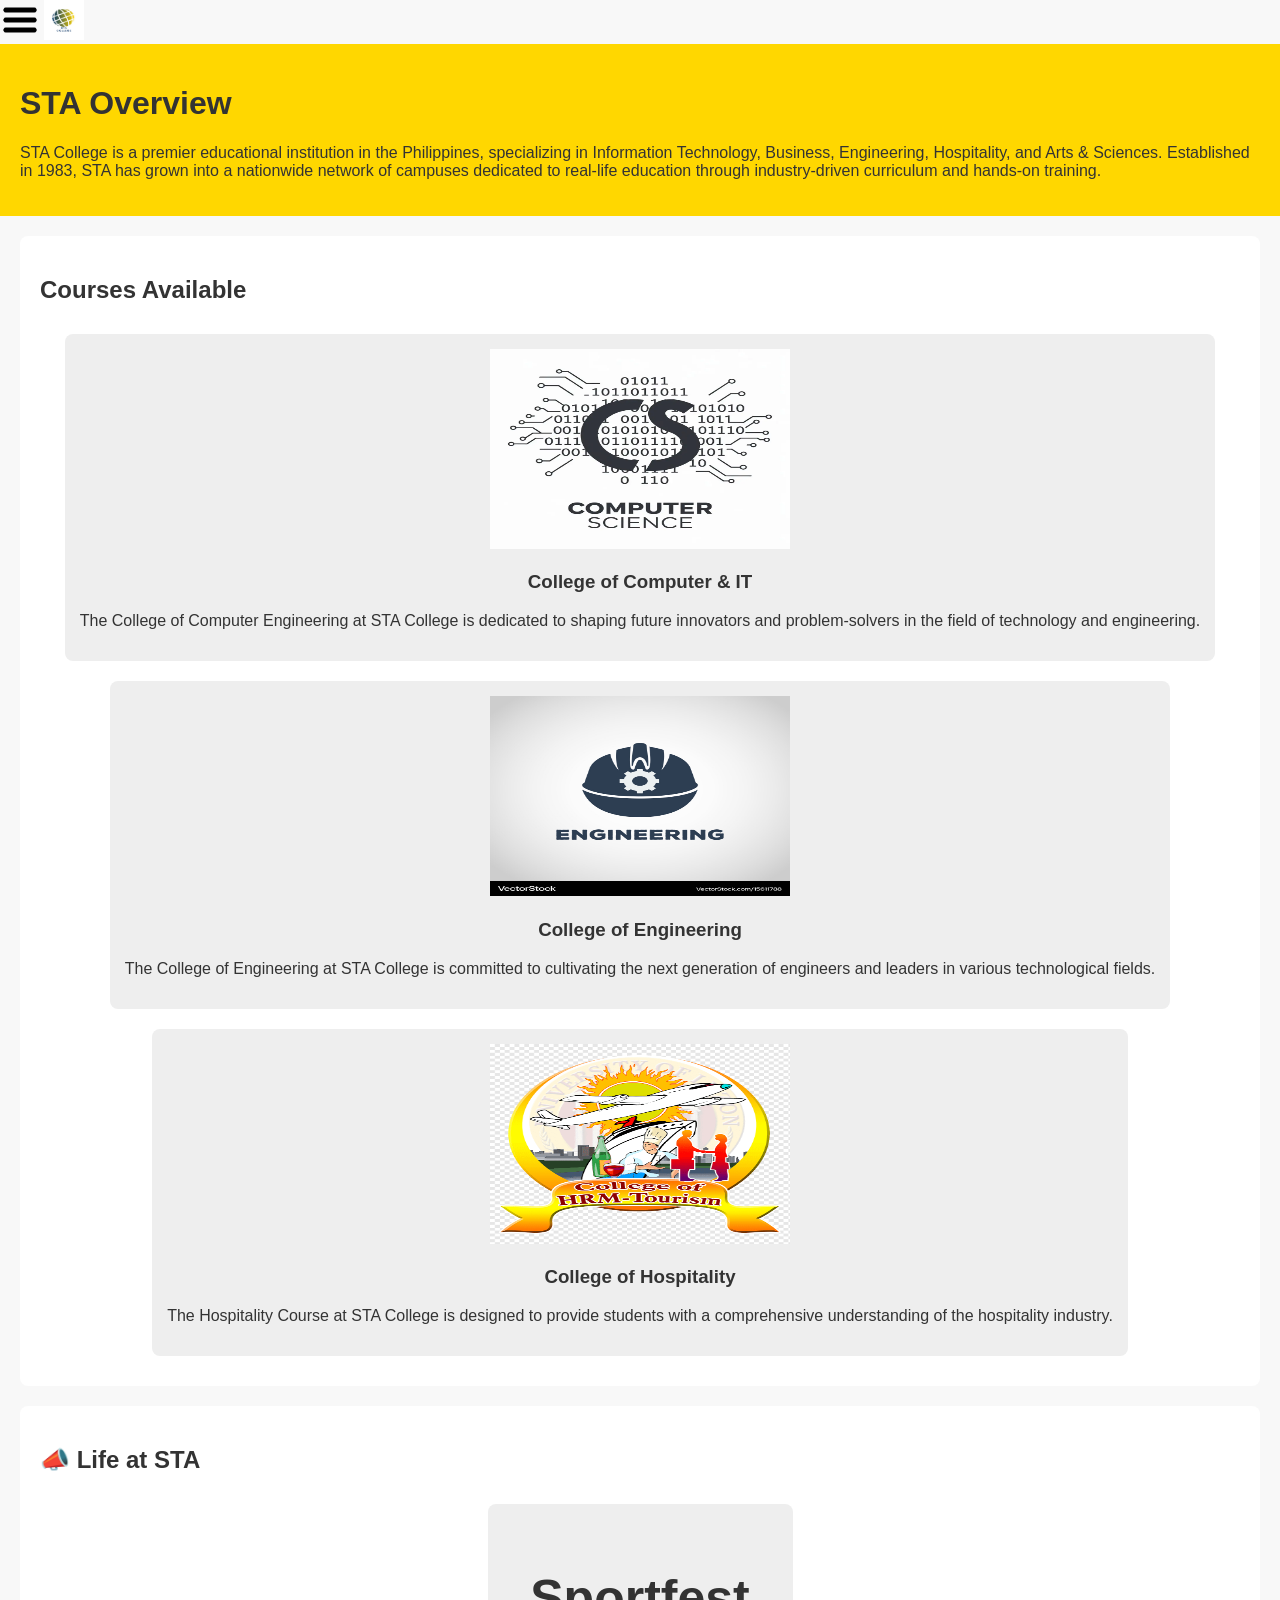
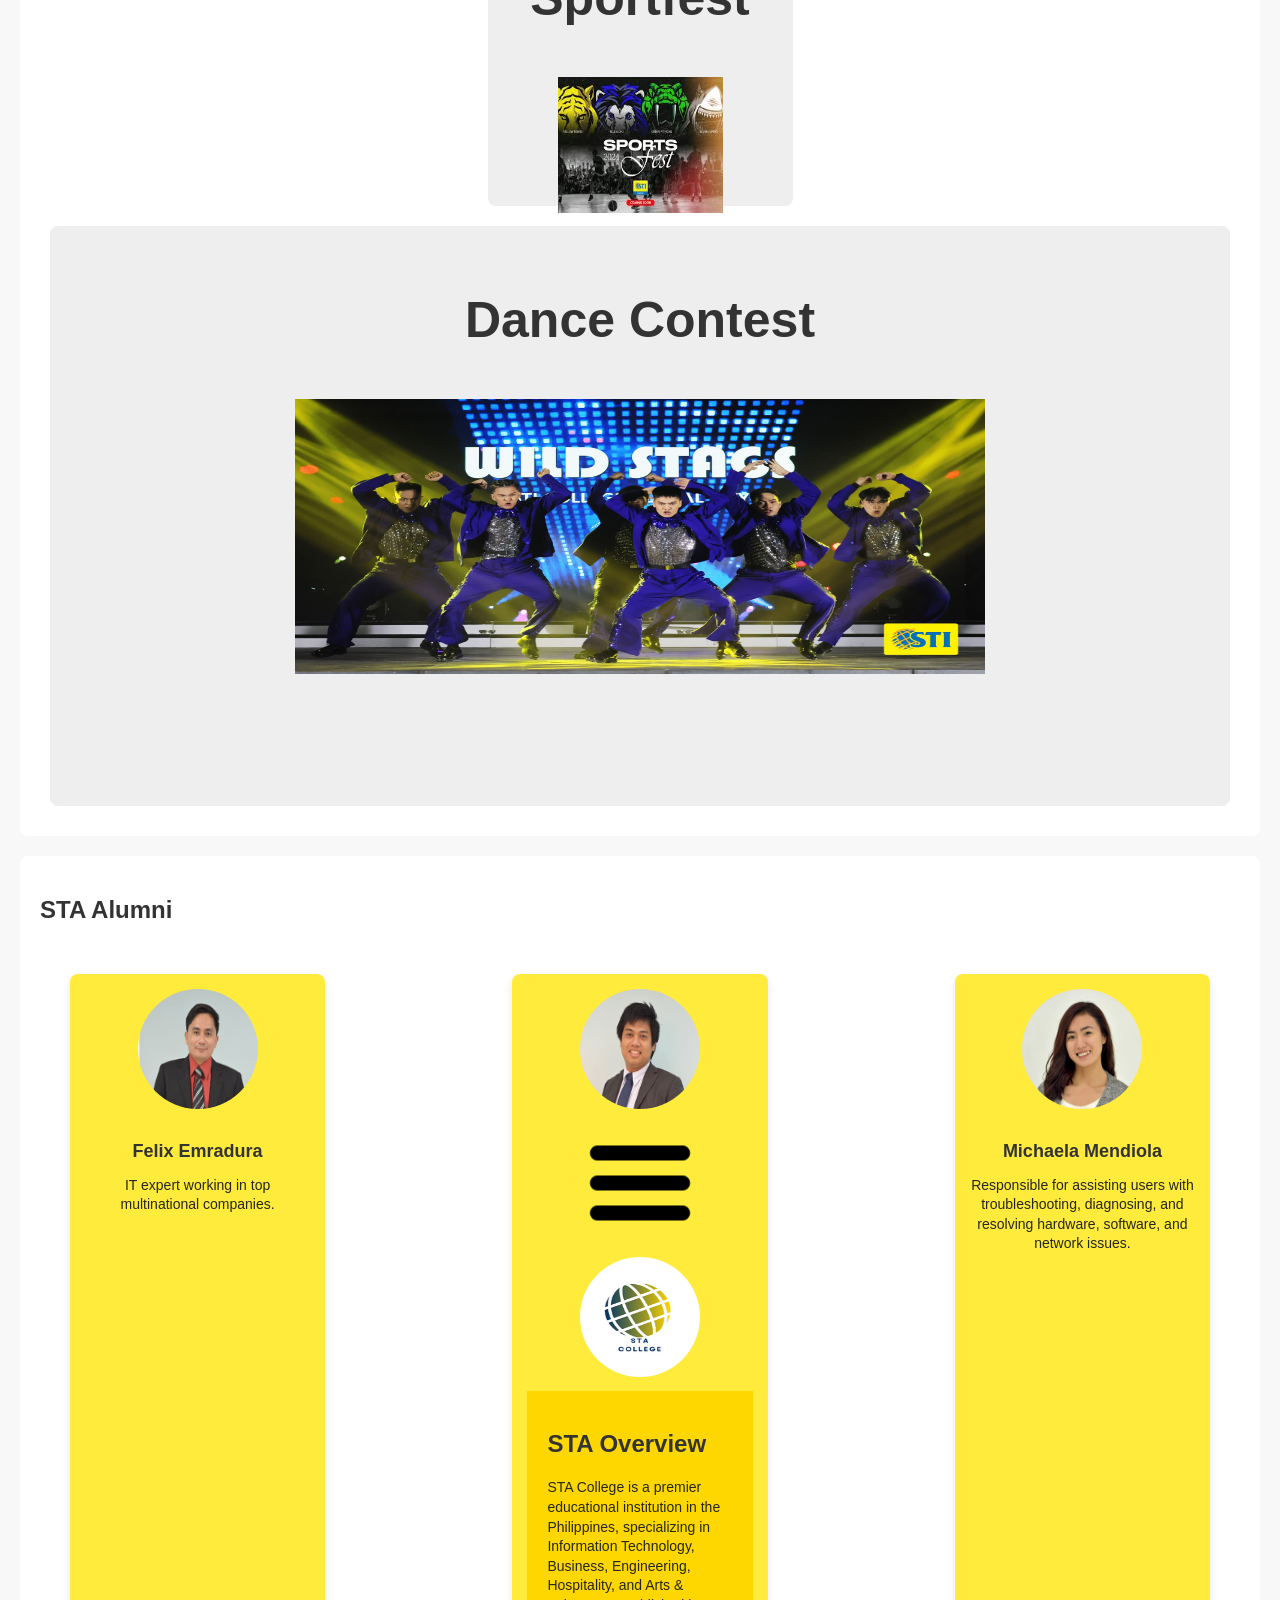
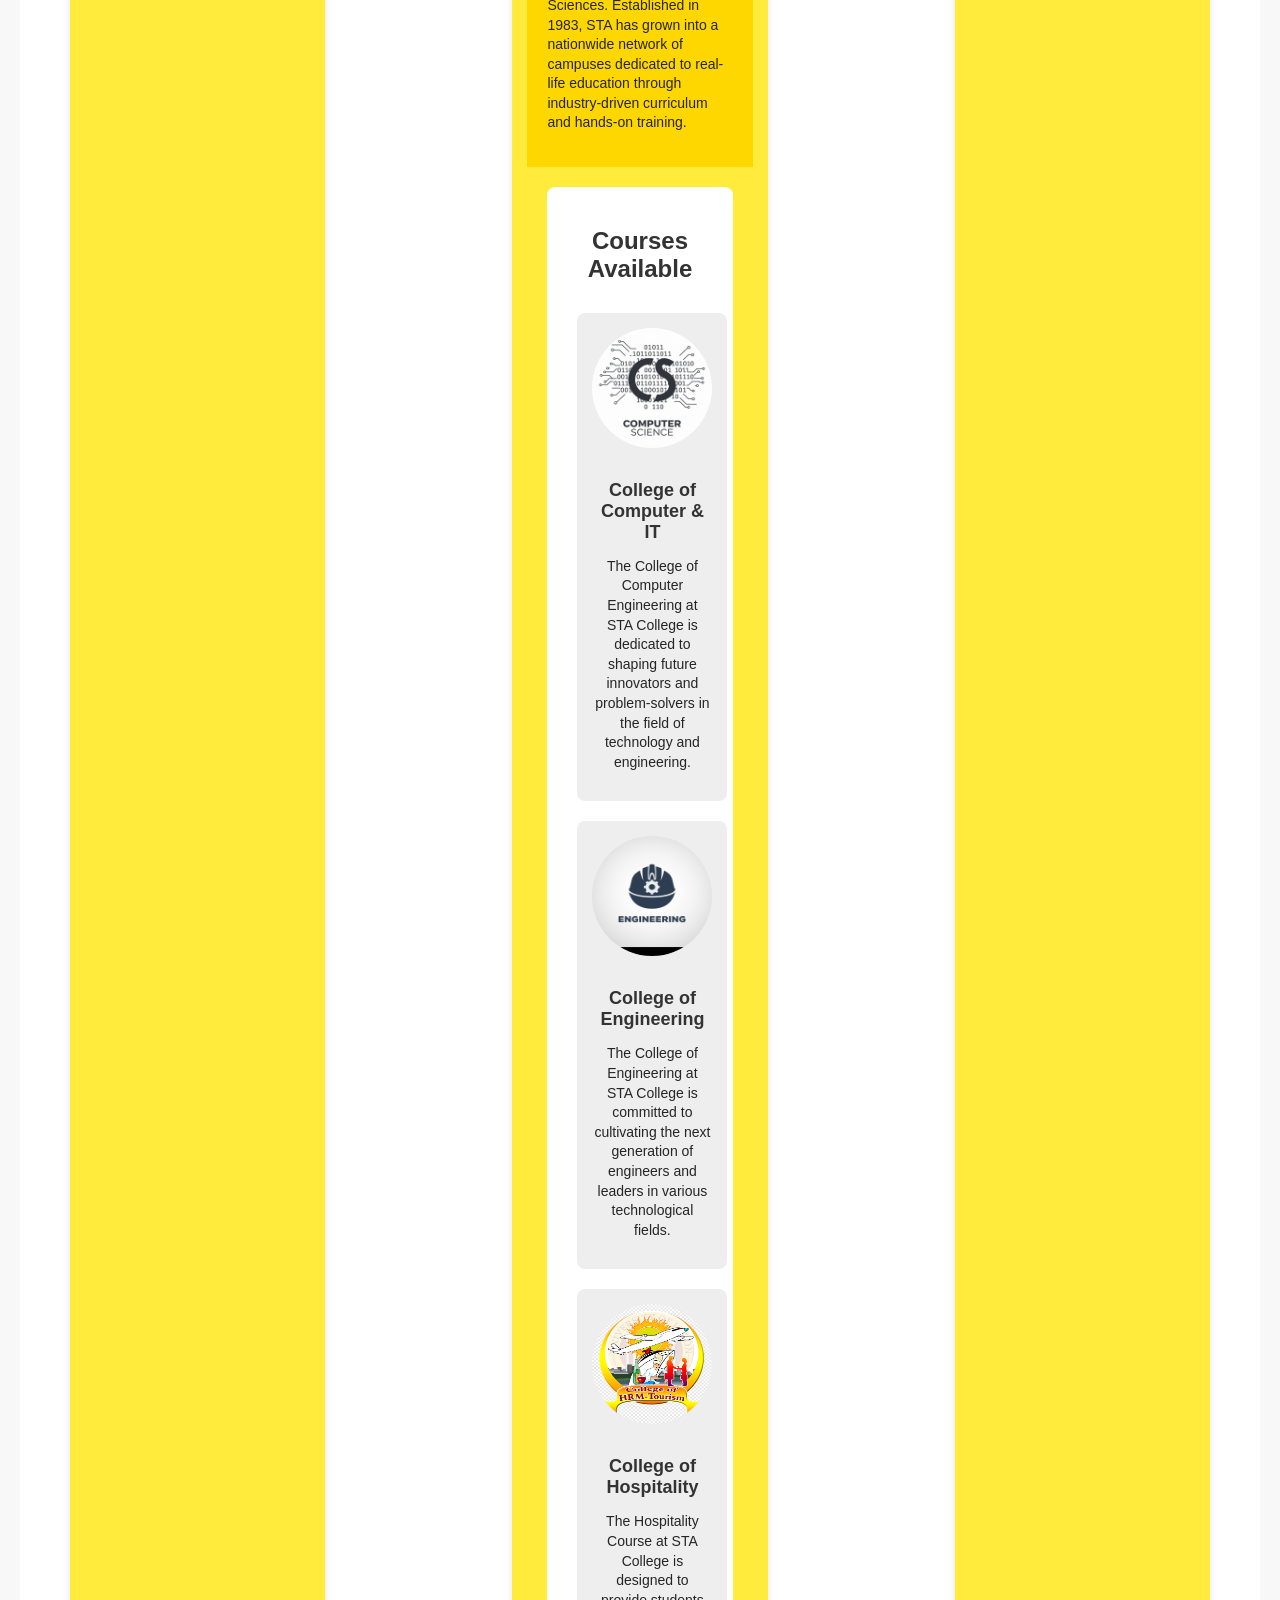
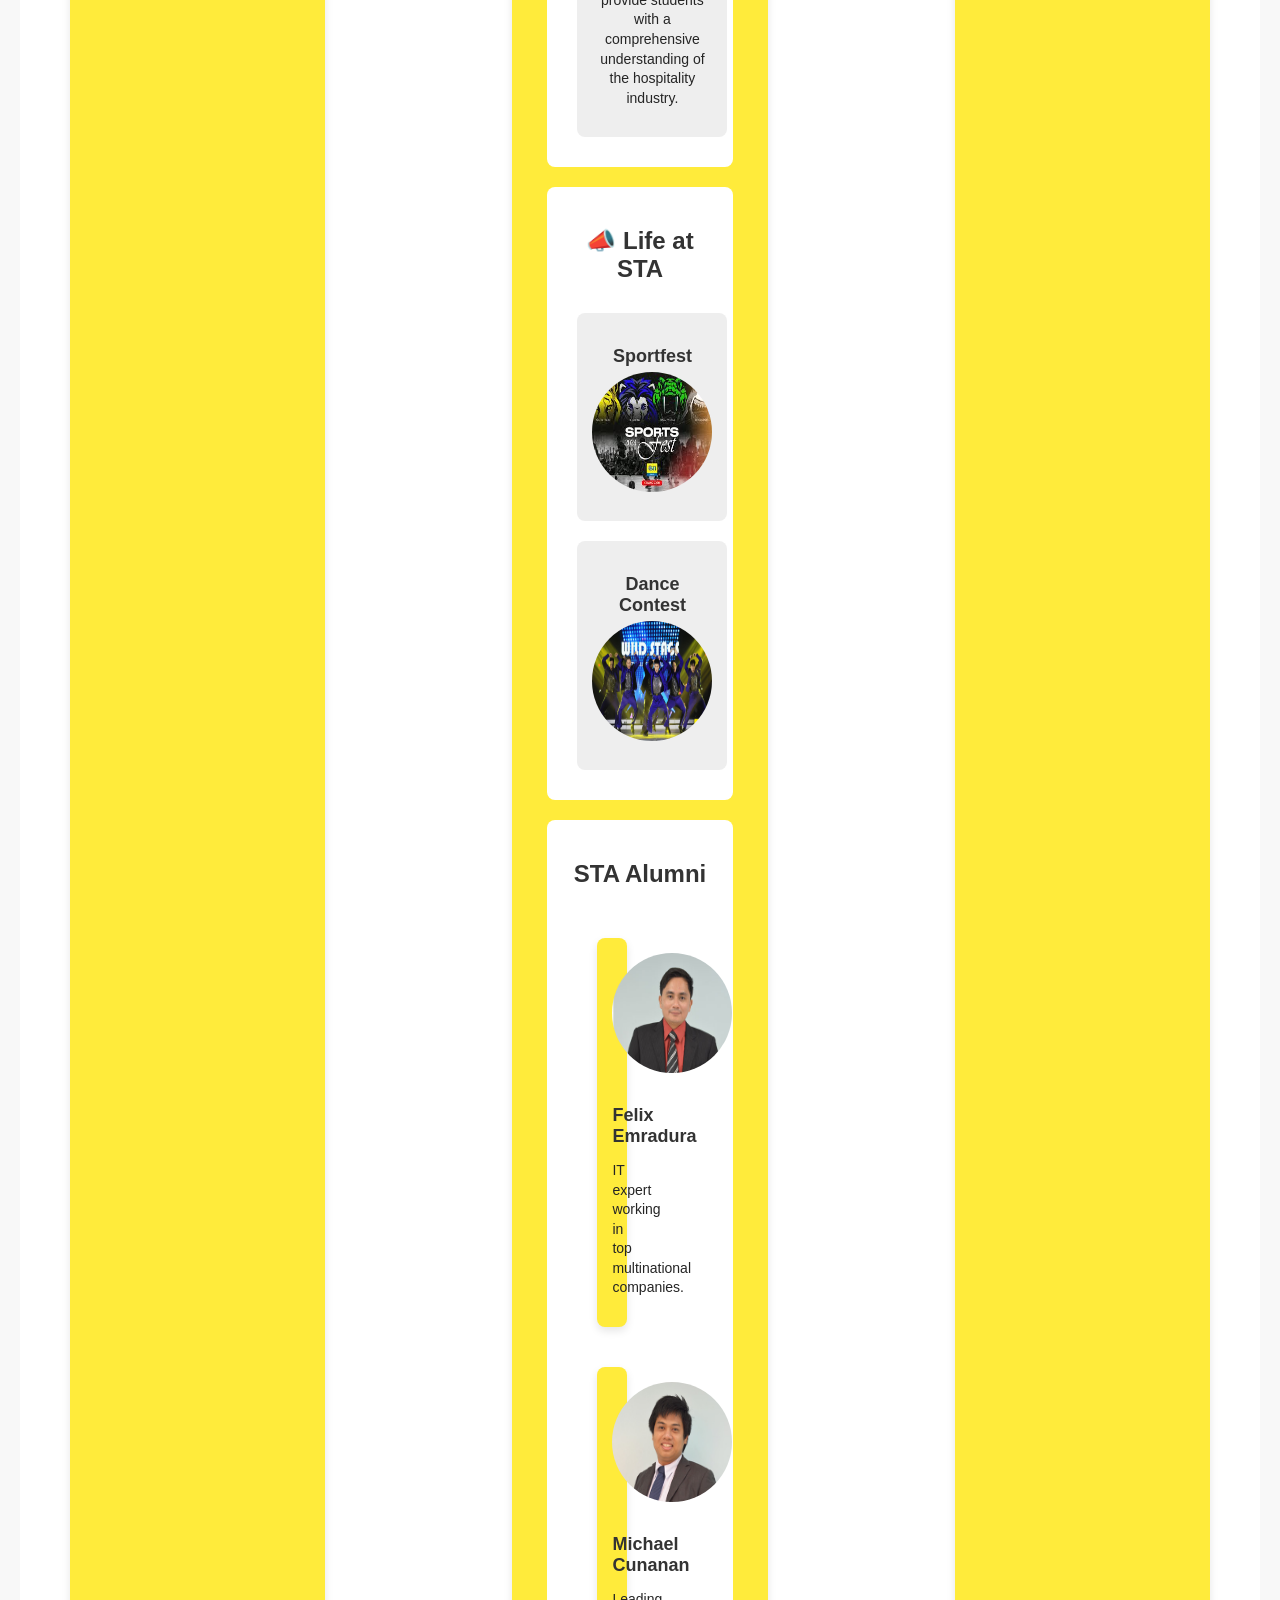
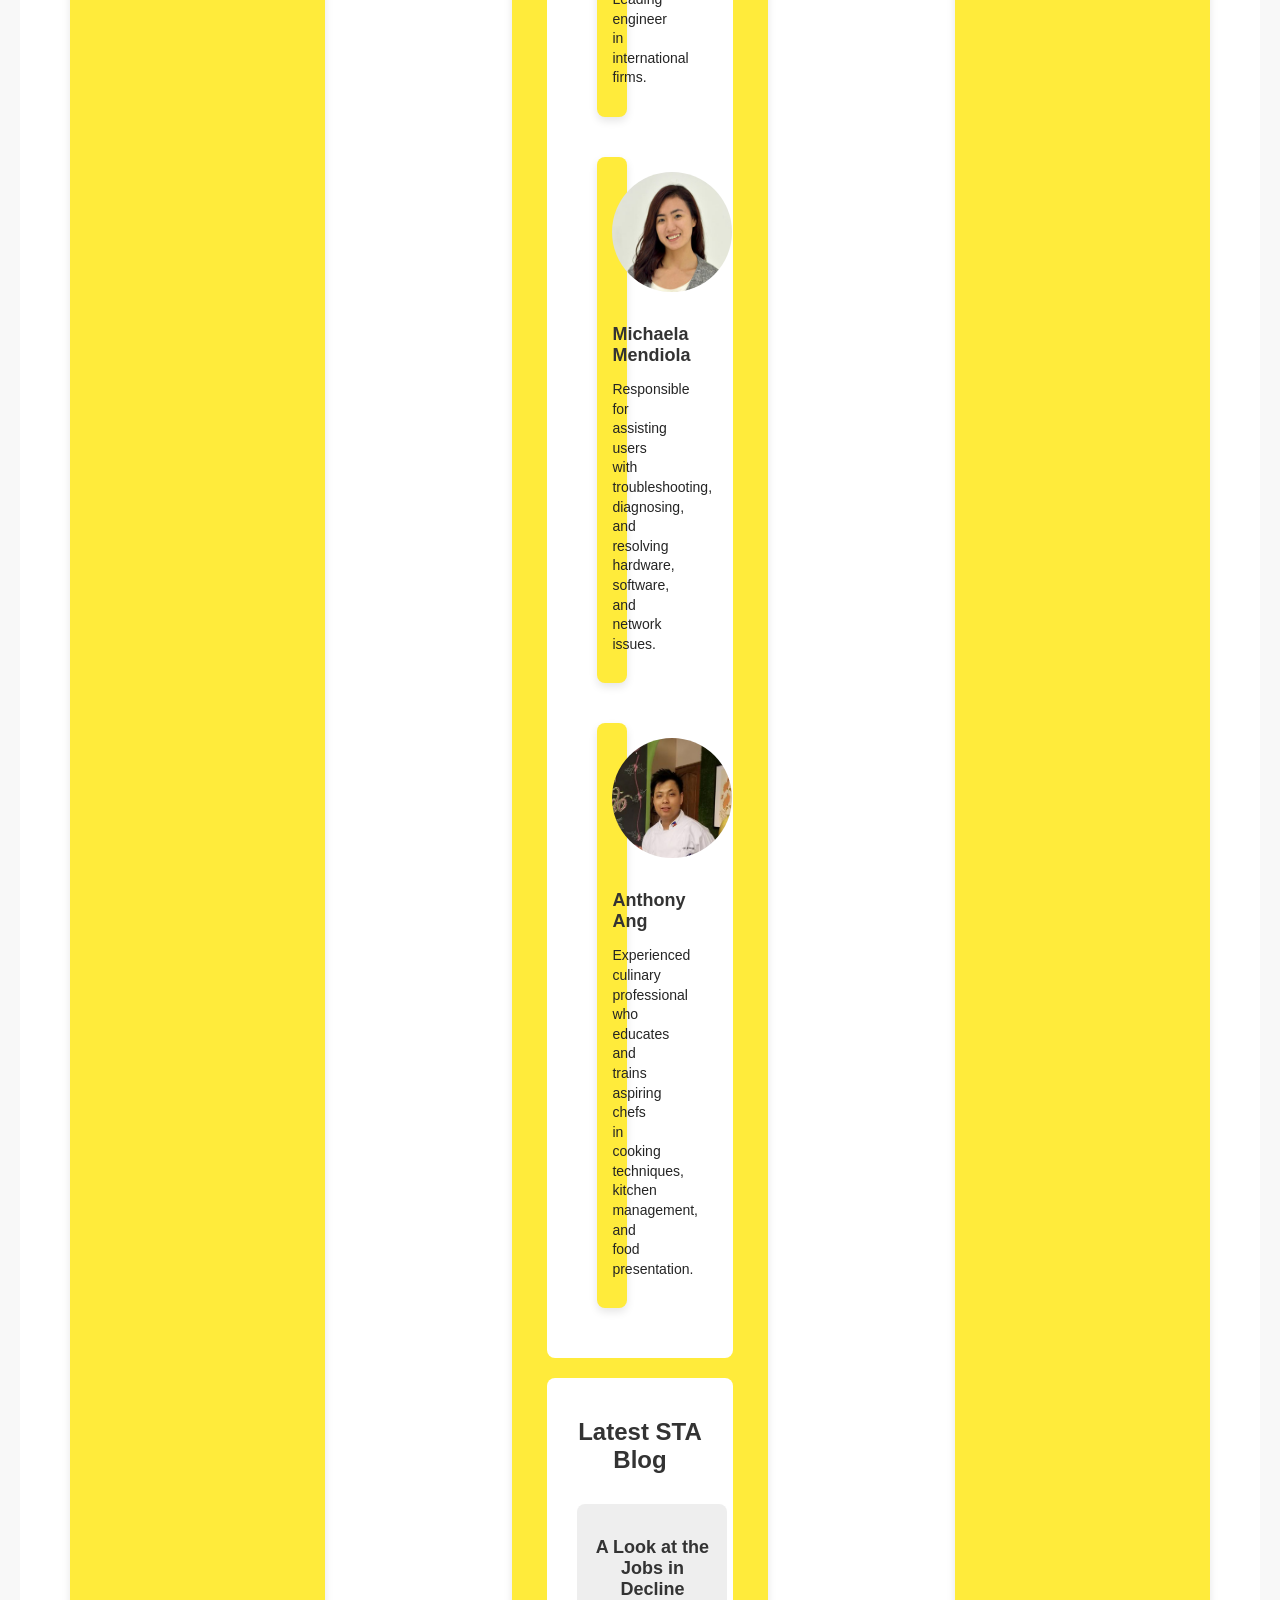
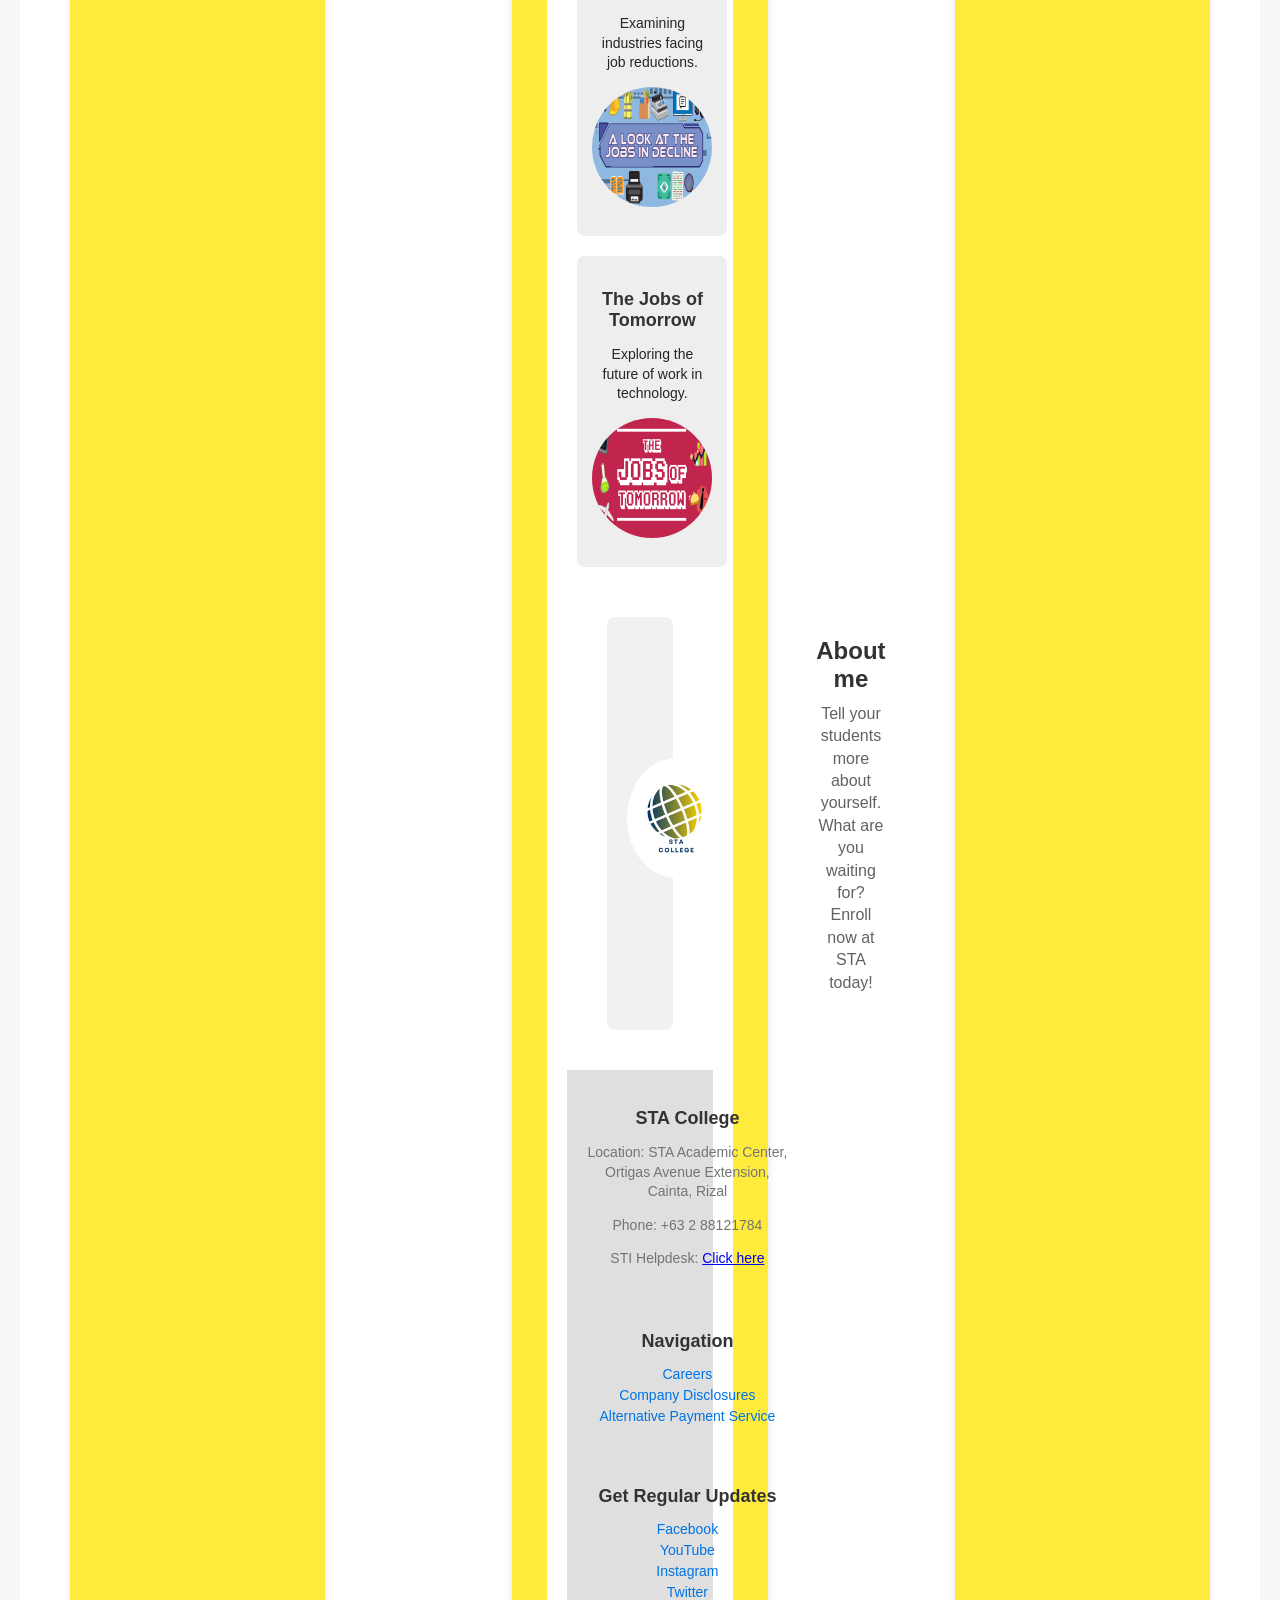
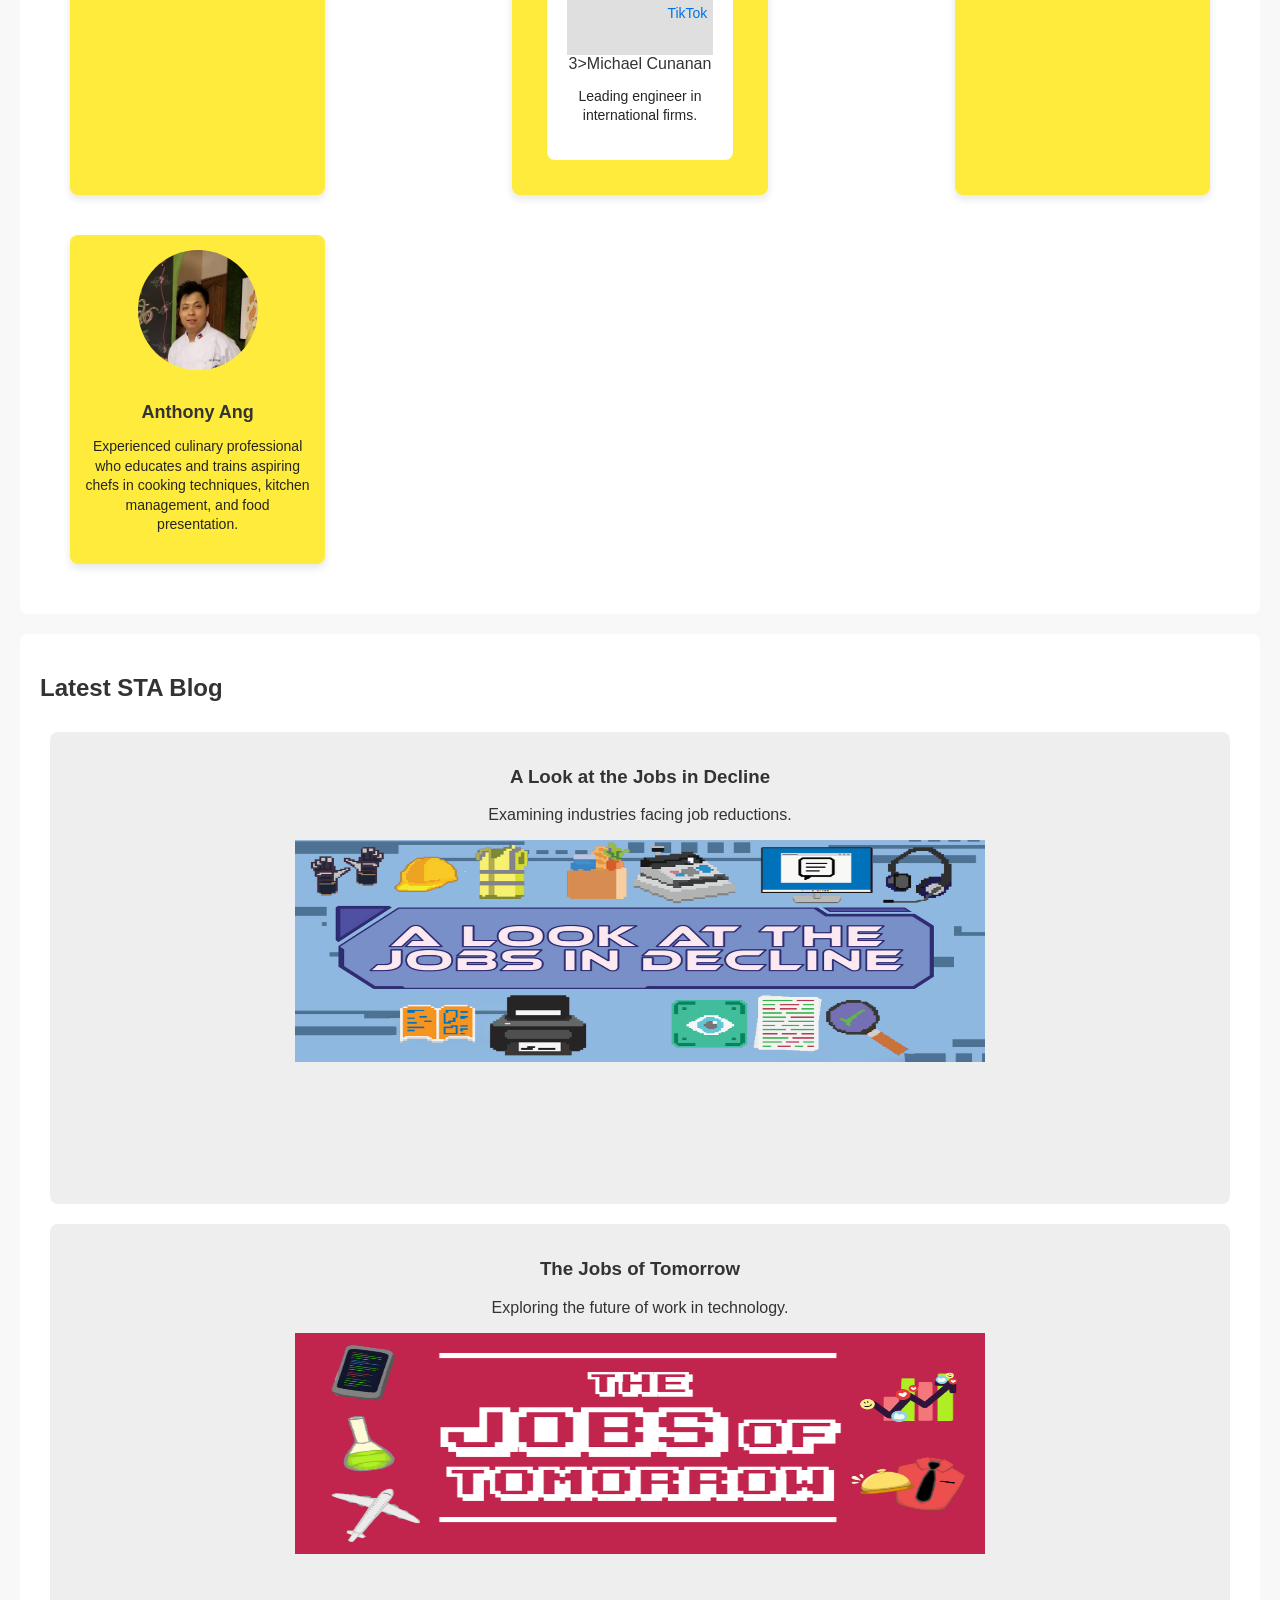
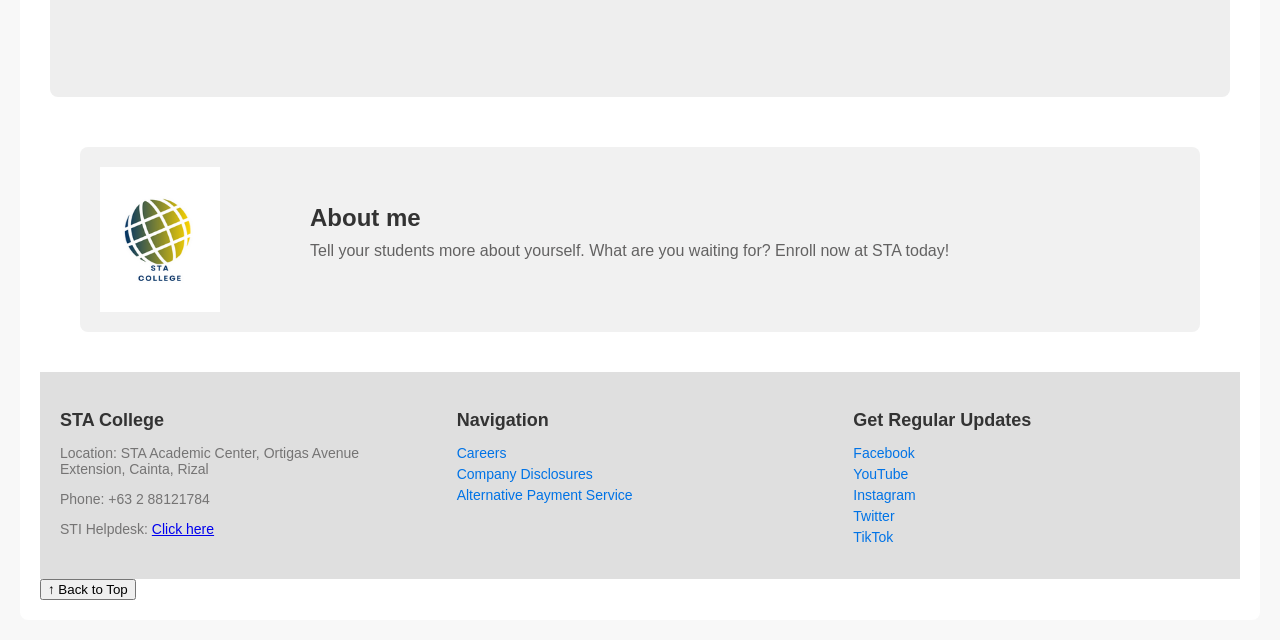
<file: Index.html>
<!DOCTYPE html>
<html lang="en">

<head>
    <meta charset="UTF-8">
    <meta name="viewport" content="width=device-width, initial-scale=1.0">
    <title>STA College</title>

    <link rel="stylesheet" href="styles.css"> <!-- Link to the external CSS file -->
    <script defer src="backtotop.js"></script> <!-- Link to the external JS file -->
</head>

<body>
    <div>
        <img class="logo" src="burger-bar.png" alt="">
        <img class="logo" src="logosta.png" alt="">

    </div>
    <header>
        <h1 class="classtxt">STA Overview</h1>
        <p class="classtxt">STA College is a premier educational institution in the Philippines, specializing in
            Information Technology, Business, Engineering, Hospitality, and Arts & Sciences. Established in 1983, STA
            has grown into a nationwide network of campuses dedicated to real-life education through industry-driven
            curriculum and hands-on training.</p>
    </header>

    <section class="courses">
        <h2>Courses Available</h2>
        <div class="course-container">
            <div class="course">
                <img src="cslogo.jpg" alt="Italian Trulli" width="300" height="200">
                <h3>College of Computer & IT</h3>
                <p>The College of Computer Engineering at STA College is dedicated to shaping future innovators and
                    problem-solvers in the field of technology and engineering.</p>
            </div>

            <div class="course">
                <img src="engrlogo.jpg" alt="Italian Trulli" width="300" height="200">
                <h3>College of Engineering</h3>
                <p>The College of Engineering at STA College is committed to cultivating the next generation of
                    engineers and leaders in various technological fields.</p>
            </div>
            <div class="course">
                <img src="Hospilogo.png" alt="Italian Trulli" width="300" height="200">
                <h3>College of Hospitality</h3>
                <p>The Hospitality Course at STA College is designed to provide students with a comprehensive
                    understanding of the hospitality industry.</p>
            </div>
        </div>
    </section>

    <section class="events">
        <div>
            <h2>
                <span>&#128227;</span> Life at STA
            </h2>
        </div>
        <div class="event-container">
            <div class="event">
                <h3 class="eventname">Sportfest</h3>
                <img class="sport" src="sportfest.jpg" alt="Sportfest">
            </div>
            <div class="event">
                <h3 class="eventname">Dance Contest</h3>
                <img class="sport" src="dancefest.jpg" alt="Dance Contest">
            </div>
        </div>
    </section>

    <section class="alumni">
        <h2>STA Alumni</h2>
        <div class="alumni-container">
            <div class="alumnus">
                <img src="felix.png" alt="Felix Emradura">
                <h3>Felix Emradura</h3>
                <p>IT expert working in top multinational companies.</p>
            </div>
            <div class="alumnus">
                <img src="michael.png" alt="Michael Cunanan">
                <h<!DOCTYPE html>
<html lang="en">

<head>
    <meta charset="UTF-8">
    <meta name="viewport" content="width=device-width, initial-scale=1.0">
    <title>STA College</title>

    <link rel="stylesheet" href="styles.css"> <!-- Link to the external CSS file -->
    <script defer src="backtotop.js"></script> <!-- Link to the external JS file -->
</head>

<body>
    <div>
        <img class="logo" src="burger-bar.png" alt="">
        <img class="logo" src="logosta.png" alt="">

    </div>
    <header>
        <h1 class="classtxt">STA Overview</h1>
        <p class="classtxt">STA College is a premier educational institution in the Philippines, specializing in
            Information Technology, Business, Engineering, Hospitality, and Arts & Sciences. Established in 1983, STA
            has grown into a nationwide network of campuses dedicated to real-life education through industry-driven
            curriculum and hands-on training.</p>
    </header>

    <section class="courses">
        <h2>Courses Available</h2>
        <div class="course-container">
            <div class="course">
                <img src="cslogo.jpg" alt="Italian Trulli" width="300" height="200">
                <h3>College of Computer & IT</h3>
                <p>The College of Computer Engineering at STA College is dedicated to shaping future innovators and
                    problem-solvers in the field of technology and engineering.</p>
            </div>

            <div class="course">
                <img src="engrlogo.jpg" alt="Italian Trulli" width="300" height="200">
                <h3>College of Engineering</h3>
                <p>The College of Engineering at STA College is committed to cultivating the next generation of
                    engineers and leaders in various technological fields.</p>
            </div>
            <div class="course">
                <img src="Hospilogo.png" alt="Italian Trulli" width="300" height="200">
                <h3>College of Hospitality</h3>
                <p>The Hospitality Course at STA College is designed to provide students with a comprehensive
                    understanding of the hospitality industry.</p>
            </div>
        </div>
    </section>

    <section class="events">
        <div>
            <h2>
                <span>&#128227;</span> Life at STA
            </h2>
        </div>
        <div class="event-container">
            <div class="event">
                <h3 class="eventname">Sportfest</h3>
                <img class="sport" src="sportfest.jpg" alt="Sportfest">
            </div>
            <div class="event">
                <h3 class="eventname">Dance Contest</h3>
                <img class="sport" src="dancefest.jpg" alt="Dance Contest">
            </div>
        </div>
    </section>

    <section class="alumni">
        <h2>STA Alumni</h2>
        <div class="alumni-container">
            <div class="alumnus">
                <img src="felix.png" alt="Felix Emradura">
                <h3>Felix Emradura</h3>
                <p>IT expert working in top multinational companies.</p>
            </div>
            <div class="alumnus">
                <img src="michael.png" alt="Michael Cunanan">
                <h3>Michael Cunanan</h3>
                <p>Leading engineer in international firms.</p>
            </div>
            <div class="alumnus">
                <img src="mendiola.png" alt="Michaela Mendiola">
                <h3>Michaela Mendiola</h3>
                <p>Responsible for assisting users with troubleshooting, diagnosing, and resolving hardware, software,
                    and network issues.</p>
            </div>
            <div class="alumnus">
                <img src="anthony.png" alt="Anthony Ang">
                <h3>Anthony Ang</h3>
                <p>Experienced culinary professional who educates and trains aspiring chefs in cooking techniques,
                    kitchen management, and food presentation.</p>
            </div>
        </div>
    </section>


    <section class="blog">
        <h2>Latest STA Blog</h2>
        <div class="blog-container">
            <div class="blog-post">
                <h3>A Look at the Jobs in Decline</h3>
                <p>Examining industries facing job reductions.</p>
                <img class="sport" src="jobs-in-decline.png" alt="blogst">
            </div>
            <div class="blog-post">
                <h3>The Jobs of Tomorrow</h3>
                <p>Exploring the future of work in technology.</p>
                <img class="sport" src="jobs-of-tomorrow.png" alt="blogst">
            </div>
        </div>

        <section class="about">
            <div class="about-container">
                <img src="logosta.png" alt="STA College Logo" class="about-img">
                <div class="about-text">
                    <h2>About me</h2>
                    <p>Tell your students more about yourself. What are you waiting for? Enroll now at STA today!</p>
                </div>
            </div>
        </section>

        <footer>
            <div class="footer-container">
                <div class="footer-section">
                    <h3>STA College</h3>
                    <p>Location: STA Academic Center, Ortigas Avenue Extension, Cainta, Rizal</p>
                    <p>Phone: +63 2 88121784</p>
                    <p>STI Helpdesk: <a href="#">Click here</a></p>
                </div>

                <div class="footer-section">
                    <h3>Navigation</h3>
                    <ul>
                        <li><a href="#">Careers</a></li>
                        <li><a href="#">Company Disclosures</a></li>
                        <li><a href="#">Alternative Payment Service</a></li>
                    </ul>
                </div>

                <div class="footer-section">
                    <h3>Get Regular Updates</h3>
                    <ul>
                        <li><a href="#">Facebook</a></li>
                        <li><a href="#">YouTube</a></li>
                        <li><a href="#">Instagram</a></li>
                        <li><a href="#">Twitter</a></li>
                        <li><a href="#">TikTok</a></li>
                    </ul>
                </div>
            </div>
        </footer>
        <button id="backtotop">↑ Back to Top</button>

</html>3>Michael Cunanan</h3>
                <p>Leading engineer in international firms.</p>
            </div>
            <div class="alumnus">
                <img src="mendiola.png" alt="Michaela Mendiola">
                <h3>Michaela Mendiola</h3>
                <p>Responsible for assisting users with troubleshooting, diagnosing, and resolving hardware, software,
                    and network issues.</p>
            </div>
            <div class="alumnus">
                <img src="anthony.png" alt="Anthony Ang">
                <h3>Anthony Ang</h3>
                <p>Experienced culinary professional who educates and trains aspiring chefs in cooking techniques,
                    kitchen management, and food presentation.</p>
            </div>
        </div>
    </section>


    <section class="blog">
        <h2>Latest STA Blog</h2>
        <div class="blog-container">
            <div class="blog-post">
                <h3>A Look at the Jobs in Decline</h3>
                <p>Examining industries facing job reductions.</p>
                <img class="sport" src="jobs-in-decline.png" alt="blogst">
            </div>
            <div class="blog-post">
                <h3>The Jobs of Tomorrow</h3>
                <p>Exploring the future of work in technology.</p>
                <img class="sport" src="jobs-of-tomorrow.png" alt="blogst">
            </div>
        </div>

        <section class="about">
            <div class="about-container">
                <img src="logosta.png" alt="STA College Logo" class="about-img">
                <div class="about-text">
                    <h2>About me</h2>
                    <p>Tell your students more about yourself. What are you waiting for? Enroll now at STA today!</p>
                </div>
            </div>
        </section>

        <footer>
            <div class="footer-container">
                <div class="footer-section">
                    <h3>STA College</h3>
                    <p>Location: STA Academic Center, Ortigas Avenue Extension, Cainta, Rizal</p>
                    <p>Phone: +63 2 88121784</p>
                    <p>STI Helpdesk: <a href="#">Click here</a></p>
                </div>

                <div class="footer-section">
                    <h3>Navigation</h3>
                    <ul>
                        <li><a href="#">Careers</a></li>
                        <li><a href="#">Company Disclosures</a></li>
                        <li><a href="#">Alternative Payment Service</a></li>
                    </ul>
                </div>

                <div class="footer-section">
                    <h3>Get Regular Updates</h3>
                    <ul>
                        <li><a href="#">Facebook</a></li>
                        <li><a href="#">YouTube</a></li>
                        <li><a href="#">Instagram</a></li>
                        <li><a href="#">Twitter</a></li>
                        <li><a href="#">TikTok</a></li>
                    </ul>
                </div>
            </div>
        </footer>
        <button id="backtotop">↑ Back to Top</button>

</html>
</file>
<file: styles.css>
/* Body styling */
body {
    font-family: Arial, sans-serif;
    margin: 0;
    padding: 0;
    background-color: #f8f8f8;
    color: #333;
    width: 100vw;
    height: fit-content;
}

/* Header styling */
header {
    background: #FFD700;
    text-align: left;
    padding: 20px;

}
.logo {
    height: 40px;
    width: 40px;
}

h1, h2 {
    color: #333;
}

/* Section styling */
section {
    padding: 20px;
    margin: 20px;
    background: white;
    border-radius: 8px;
}

/* Flex containers for courses, events, alumni, and blog */
.course-container, .event-container, .blog-container {
    display: flex;
    justify-content: space-around;
    flex-wrap: wrap;
   
}
.sport {
    height: 50%;
    width: 60%;
}
.eventname {
    font-size: 50px;

}
/* Styling for individual course, event, alumnus, and blog-post elements */
.course,.event,.alumnus, .blog-post {
    background: #eee;
    padding: 15px;
    margin: 10px;
    width:   auto;
    text-align: center;
    border-radius: 8px;
}
    /* Alumni Section */
.alumni-container {
    display: flex;
    flex-wrap: wrap;
    gap: 20px; /* Adds space between the alumni items */
    justify-content: space-between; /* Distributes space between the items */
    padding: 20px;
}

/* Alumni Item Style */
.alumnus {
    background-color: #FFEB3B; /* Or */
    background-color: rgb(255, 235, 59);
    padding: 15px;
    width: 22%; /* Adjust width for 4 alumni in a row */
    text-align: center;
    border-radius: 8px;
    box-shadow: 0 4px 8px rgba(0, 0, 0, 0.1);  /* Optional shadow for depth */
    box-sizing: border-box; /* Ensures padding doesn't affect width */
}

/* Circular Image Style */
.alumnus img {
    width: 120px;  /* Set a fixed width for images */
    height: 120px; /* Ensure the images are square */
    border-radius: 50%;  /* Make images circular */
    margin-bottom: 10px;  /* Space between image and text */
}

/* Title and Description */
.alumnus h3 {
    font-size: 18px;
    font-weight: bold;
    margin-bottom: 5px;
}

.alumnus p {
    font-size: 14px;
    color: #252525;
    line-height: 1.4;  /* Adjust line height for better readability */
}

/* Ensure responsive design */
@media (max-width: 768px) {
    .alumnus {
        width: 48%;  /* Make each item take 48% width on smaller screens */
    }
}

@media (max-width: 480px) {
    .alumnus {
        width: 100%;  /* Stack alumni items in a single column on very small screens */
    }
}


.about {
    padding: 20px;
}

.about-container {
    display: flex;
    align-items: center; /* Vertically center content */
    gap: 20px; /* Space between image and text */
    background-color: #202020; /* Light background */
    padding: 90px;
    border-radius: 8px; /* Rounded corners */
}

.about-img {
    width: 120px; /* Set the image width */
    height: auto;
}

.about-text h2 {
    margin: 0;
    font-size: 24px;
    font-weight: bold;
}

.about-text p {
    font-size: 16px;
    color: #333;
    margin-top: 10px;
}
.about {
    padding: 20px;
}

.about-container {
    display: flex;
    align-items: center; /* Vertically center content */
    gap: 90px; /* Space between image and text */
    background-color: #f1f1f1; /* Light background */
    padding: 20px;
    border-radius: 8px; /* Rounded corners */
}

.about-img {
    width: 120px; /* Set the image width */
    height: auto;
}

.about-text h2 {
    margin: 0;
    font-size: 24px;
    font-weight: bold;
}

.about-text p {
    font-size: 16px;
    color: #636262;
    margin-top: 10px;
}

footer {
    background-color: #dfdfdf; /* Grey background */
    padding: 20px;
    font-family: Arial, sans-serif;
}

.footer-container {
    display: flex;
    justify-content: space-between;  /* Space out the sections */
    flex-wrap: wrap;  /* Ensure items wrap on smaller screens */
    gap: 30px; /* Gap between the sections */
}

.footer-section {
    flex: 1;  /* Make each section take equal width */
    min-width: 200px;  /* Set a minimum width for each section */
}

.footer-section h3 {
    font-size: 18px;
    font-weight: bold;
    margin-bottom: 10px;
}

.footer-section p, .footer-section ul {
    font-size: 14px;
    color: #757474;
}

.footer-section ul {
    list-style-type: none;
    padding: 0;
}

.footer-section ul li {
    margin: 5px 0;
}

.footer-section ul li a {
    text-decoration: none;
    color: #0073e6;  /* Link color */
}

.footer-section ul li a:hover {
    text-decoration: underline;
}
</file>
